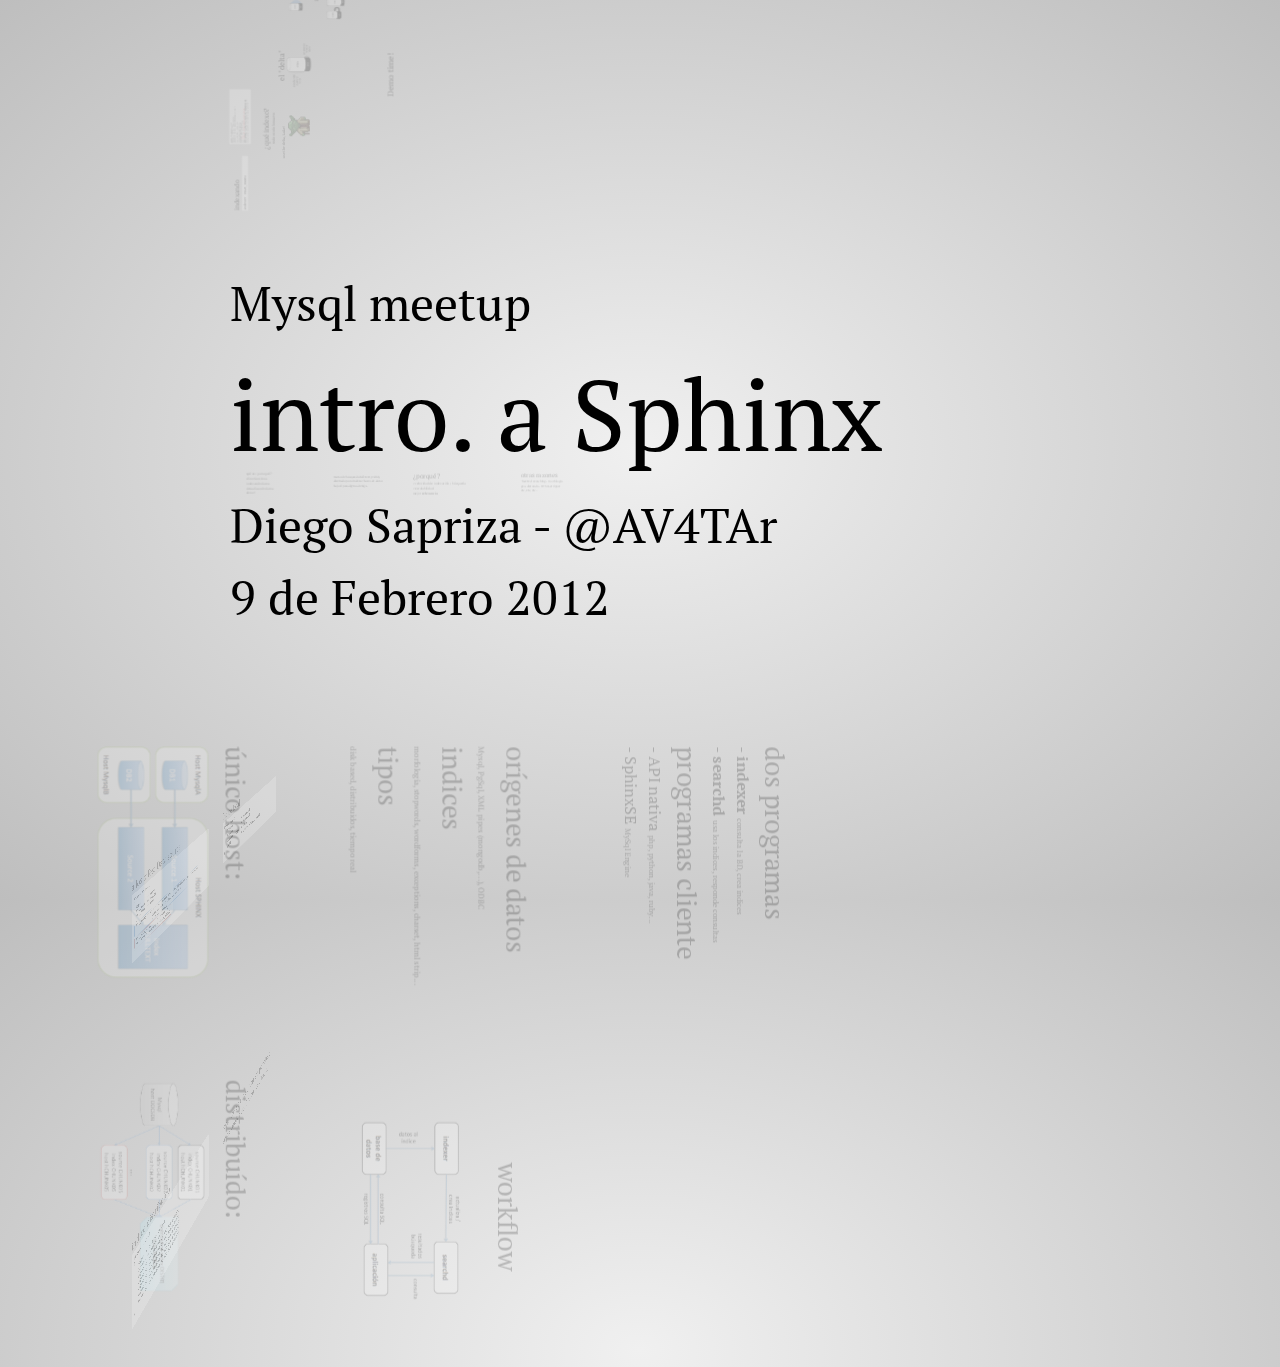
<file: presentacion/sphinx.html>
<!doctype html>
<html lang="en">
    <head>
        <meta charset="utf-8" />
        <title>sphinxsearch by Diego Sapriza - @AV4TAr</title>

        <meta name="description" content="presentación de sphinxsearch para la primer Mysql Meetup en Montevideo Uruguay">
        <meta name="author" content="Diego Sapriza" />

        <link href="http://fonts.googleapis.com/css?family=Open+Sans:regular,semibold,italic,italicsemibold|PT+Sans:400,700,400italic,700italic|PT+Serif:400,700,400italic,700italic" rel="stylesheet" />

        <link href="css/impress-demo.css" rel="stylesheet" />
    </head>

    <body>

        <div id="impress" class="impress-not-supported">


            <div class="fallback-message">
                <p>Your browser <b>doesn't support the features required</b> by impress.js, so you are presented with a simplified version of this presentation.</p>
                <p>For the best experience please use the latest <b>Chrome</b> or <b>Safari</b> browser. Firefox 10 (to be released soon) will also handle it.</p>
            </div>


            <div id="inicial" class="step" data-x="-1000" data-y="-1500" data-scale="15" data-z="0">
                <q>Mysql meetup</q>
                <h1>intro. a Sphinx</h1>
                <q></q>
                <footer>Diego Sapriza - @AV4TAr</footer>
                <footer>9 de Febrero 2012</footer>
            </div>

            <div id="agenda" class="step" data-x="-6500" data-y="-1000" >
                <ul>
                    <li>qué es / para qué?</li>
                    <li>cómo funciona</li>
                    <li>indexando datos</li>
                    <li>Actualizando datos</li>
                    <li>demo!</li>
                </ul>
            </div>


            <div id="que-es" class="step" data-x="-5500" data-y="-1000" data-z="-1000">
                <ul>
                    <li>motor de búsqueda full text (FOSS)</li>
                    <li>diseñado para indexar bases de datos</li>
                    <li>bajo el paradigma de SQL</li>
                </ul>
            </div>

            <div id="porque" class="step" data-x="-4000" data-y="-1000">
                <h1>¿porqué?</h1>
                <ul>
                    <li>> velocidad de indexación / búsqueda</li>
                    <li>> escalabilidad</li>
                    <li>mejor <strong>relevancia</strong></li>
                </ul>
            </div>
            <div id="porque2" class="step" data-x="-2500" data-y="-1000"  data-z="-1000">
                <h1>otras razones</h1>
                <ul>
                    <li>"faceted" searching - morfología</li>
                    <li>geo-distancia - HTML stripper</li>
                    <li>etc, etc, etc...</li>
                </ul>
            </div>

            <div id="como-funciona" class="step" data-x="0" data-y="5000" data-rotate="90" data-scale="5">
                <h2>dos programas</h2>
                <ul>
                    <li>- <strong>indexer</strong> <small>consulta la BD, crea indices</small></li>
                    <li>- <strong>searchd</strong> <small>usa los indices, responde consultas</small></li>
                </ul>
                <h2>programas cliente</h2>
                <ul>
                    <li>- API nativa <small>php, python, java, ruby...</small></li>
                    <li>- SphinxSE <small>MySql Engine</small></li>
                </ul>
            </div>

            <div id="workflow" class="step" data-x="-4000" data-y="5000" data-rotate="90"  data-scale="5">
                <h2>orígenes de datos</h2>
                <small>Mysql, PgSql, XML pipes (mongodb,...), ODBC</small>
                <h2>indices</h2>
                <small>morfología, stopwords, wordforms, exceptions, charset, html strip...</small>
                <h2>tipos</h2>
                <small>disk based, distribuidos, tiempo real</small>
            </div>
            
            <div id="workflow2" class="step" data-x="-4000" data-y="10000" data-rotate="90" data-scale="5">
                <h2 style="text-align: center">workflow</h2>
                <br>
                <p style="text-align: center"><img src="img/workflow.png"></p>
            </div>

            <div id="ejemplo1" class="step" data-x="-8000" data-y="5000" data-rotate="90" data-scale="5">
                <h2>único host:</h2>
                <p style="padding-top: 20px"><img src="img/ejemplo1.png"></p>
            </div>  
            
            <div id="ejemplo1-bifes1" class="step codigo" data-x="-8000" data-y="5000" data-rotate-y="90" data-scale="3">
                <h3>a los bifes: Data source</h3>
                <code><img src="img/code1.png"></code>
            </div>    

            <div id="ejemplo1-bifes2" class="step codigo" data-x="-8000" data-y="5000" data-z="-3000" data-rotate-y="90" data-scale="3">
                <h3>índice local</h3>
                <code><img src="img/code2.png"></code>
            </div> 

            <div id="ejemplo2-distrib" class="step" data-x="-8000" data-y="10000" data-rotate="90" data-scale="5">
                <h2>distribuído:</h2>
                <p style="padding-top: 20px"><img src="img/distrib1.png"></p>
            </div> 

            <div id="ejemplo2-bifes1" class="step codigo" data-x="-8000" data-y="10000" data-rotate-y="90" data-scale="3">
                <h3>índice distribuido</h3>
                <code><img src="img/distrib1-index.png"></code>
            </div>   
            
            <div id="ejemplo2-bifes2" class="step codigo" data-x="-8000" data-y="10000" data-z="-3000" data-rotate-y="90" data-scale="3">
                <p>remotos se consultan en <b class="rotating">paralelo</b>.</p>
                <p>se devuelve un <strong>único</strong> resultado.</p>
            </div> 
            
             <div id="actualizando" class="step" data-x="-7000" data-y="-5500" data-rotate="-90" >
                 <h1>indexando</h1>
                 <code>indexer YOUR_INDEX</code>
            </div>
            
            <div id="actualizando2" class="step" data-x="-7000" data-y="-6500" data-rotate="-90" >
                <code><img src="img/indexer_user_timelines.png"></code>
            </div>
            
            
            
             <div id="actualizando3" class="step" data-x="-6200" data-y="-6000" data-rotate="-90" data-z="1000">
                 <h1 style="text-align: center">¿qué indexo?</h1>
                 <p style="text-align: center;">
                     todo o solo lo nuevo
                 </p>                 
            </div>
            
             <div id="use-the-delta" class="step" data-x="-5500" data-y="-5500" data-rotate="-90" data-z="2000">
                 
                 <p style="text-align: center;">
                     use the delta, Luke!
                 </p>                 
            </div>
            
             <div id="use-the-delta2" class="step" data-x="-5500" data-y="-6500" data-rotate="-90" data-z="2000">
                 <h1 style="text-align: center">el "delta"</h1>
                 <p style="text-align: center;">
                     <img src="img/delta_main_actualizar.png">
                 </p>                 
            </div>
            
             <div id="use-the-delta2_tiempo" class="step" data-x="-5500" data-y="-7500" data-rotate="-90" data-z="2000">
                 <h2 style="text-align: center">delta</h2>
                 <br>
                 <p style="text-align: center; ">
                     <img src="img/delta_main_actualizar_tamanio.png">
                 </p>                 
            </div>
            
             <div id="use-the-delta3" class="step" data-x="-5500" data-y="-8500" data-rotate="-90" data-z="2000">
                 <h2 style="text-align: center">delta</h2>
                 <p style="text-align: center;">
                     <img src="img/delta_main_indexando.png">
                 </p>                 
            </div>

            
             <div id="use-the-delta-merge" class="step" data-x="-4700" data-y="-7000" data-rotate="-90" data-z="3000">
                 <h2 style="text-align: center">merge</h2>
                 <br>
                 <p style="text-align: center;">
                     <img src="img/delta_main_merge_tamanio.png">
                 </p>                 
            </div>
            
             <div id="use-the-delta-merge-time" class="step" data-x="-4700" data-y="-8000" data-rotate="-90" data-z="3000">
                 <h2 style="text-align: center">merge</h2>
                 <br><br><br>
                 <p style="text-align: center;">
                     <img src="img/delta_main_merge.png">
                 </p>                 
            </div>
            
             <div id="demo-time" class="step" data-x="-4000" data-y="-6000" data-rotate="-90" data-z="3000">
                  
                 <p style="text-align: center; font-size: 100px">
                     Demo time!
                 </p>                 
            </div>
            <!--
            <div id="TODO" class="step" data-x="0" data-y="2000" data-scale="25">
               
            </div>
            -->
            
        </div>
        <script src="js/impress.js"></script>
    </body>
</html>
</file>
<file: presentacion/css/impress-demo.css>
/**
 * This is a stylesheet for a demo presentation for impress.js
 * 
 * It is not meant to be a part of impress.js and is not required by impress.js.
 * I expect that anyone creating a presentation for impress.js would create their own
 * set of styles.
 */


/* http://meyerweb.com/eric/tools/css/reset/ 
   v2.0 | 20110126
   License: none (public domain)
*/

html, body, div, span, applet, object, iframe,
h1, h2, h3, h4, h5, h6, p, blockquote, pre,
a, abbr, acronym, address, big, cite, code,
del, dfn, em, img, ins, kbd, q, s, samp,
small, strike, strong, sub, sup, tt, var,
b, u, i, center,
dl, dt, dd, ol, ul, li,
fieldset, form, label, legend,
table, caption, tbody, tfoot, thead, tr, th, td,
article, aside, canvas, details, embed, 
figure, figcaption, footer, header, hgroup, 
menu, nav, output, ruby, section, summary,
time, mark, audio, video {
    margin: 0;
    padding: 0;
    border: 0;
    font-size: 100%;
    font: inherit;
    vertical-align: baseline;
}

/* HTML5 display-role reset for older browsers */
article, aside, details, figcaption, figure, 
footer, header, hgroup, menu, nav, section {
    display: block;
}
body {
    line-height: 1;
}
ol, ul {
    list-style: none;
}
blockquote, q {
    quotes: none;
}
blockquote:before, blockquote:after,
q:before, q:after {
    content: '';
    content: none;
}

table {
    border-collapse: collapse;
    border-spacing: 0;
}


body {
    font-family: 'PT Sans', sans-serif;
    
    min-height: 740px;

    background: rgb(215, 215, 215);
    background: -webkit-gradient(radial, 50% 50%, 0, 50% 50%, 500, from(rgb(240, 240, 240)), to(rgb(190, 190, 190)));
    background: -webkit-radial-gradient(rgb(240, 240, 240), rgb(190, 190, 190));
    background:    -moz-radial-gradient(rgb(240, 240, 240), rgb(190, 190, 190));
    background:      -o-radial-gradient(rgb(240, 240, 240), rgb(190, 190, 190));
    background:         radial-gradient(rgb(240, 240, 240), rgb(190, 190, 190));

    -webkit-font-smoothing: antialiased;
}

b, strong { font-weight: bold }
i, em { font-style: italic}

a {
    color: inherit;
    text-decoration: none;
    padding: 0 0.1em;
    background: rgba(255,255,255,0.5);
    text-shadow: -1px -1px 2px rgba(100,100,100,0.9);
    border-radius: 0.2em;
    
    -webkit-transition: 0.5s;
    -moz-transition:    0.5s;
    -ms-transition:     0.5s;
    -o-transition:      0.5s;
    transition:         0.5s;
}

a:hover {
    background: rgba(255,255,255,1);
    text-shadow: -1px -1px 2px rgba(100,100,100,0.5);
}

/* enable clicking on elements 'hiding' behind body in 3D */
body     { pointer-events: none; }

a,iframe,
#impress { pointer-events: auto; }

/* COMMON STEP STYLES */

.step {
    width: 900px;
    padding: 40px;

    -webkit-box-sizing: border-box;
    -moz-box-sizing:    border-box;
    -ms-box-sizing:     border-box;
    -o-box-sizing:      border-box;
    box-sizing:         border-box;

    font-family: 'PT Serif', georgia, serif;

    font-size: 48px;
    line-height: 1.5;
}

/* fade out inactive slides */

.step {
    -webkit-transition: opacity 1s;
    -moz-transition:    opacity 1s;
    -ms-transition:     opacity 1s;
    -o-transition:      opacity 1s;
    transition:         opacity 1s;
}

.step:not(.active) {
    opacity: 0.2;
}

.step h1 {
	font-size: 100px;
}

.step h2 {
	font-size: 80px;
}


/* STEP SPECIFIC STYLES */

/* hint on the first slide */

.hint {
    position: fixed;
    left: 0;
    right: 0;
    bottom: 200px;
    
    background: rgba(0,0,0,0.5);
    color: #EEE;
    text-align: center;
    
    font-size: 50px;
    padding: 20px;
    
    z-index: 100;
    
    opacity: 0;
    
    -webkit-transform: translateY(400px);
    -moz-transform:    translateY(400px);
    -ms-transform:     translateY(400px);
    -o-transform:      translateY(400px);
    transform:         translateY(400px);

    -webkit-transition: opacity 1s, -webkit-transform 0.5s 1s;
    -moz-transition:    opacity 1s,    -moz-transform 0.5s 1s;
    -ms-transition:     opacity 1s,     -ms-transform 0.5s 1s;
    -o-transition:      opacity 1s,      -o-transform 0.5s 1s;
    transition:         opacity 1s,         transform 0.5s 1s;
}

.step-bored + .hint {
    opacity: 1;
    
    -webkit-transition: opacity 1s 5s, -webkit-transform 0.5s;
    -moz-transition:    opacity 1s 5s,    -moz-transform 0.5s;
    -ms-transition:     opacity 1s 5s,     -ms-transform 0.5s;
    -o-transition:      opacity 1s 5s,      -o-transform 0.5s;
    transition:         opacity 1s 5s,         transform 0.5s;
    
    -webkit-transform: translateY(0px);
    -moz-transform:    translateY(0px);
    -ms-transform:     translateY(0px);
    -o-transform:      translateY(0px);
    transform:         translateY(0px);
}

/* impress.js title */

#title {
    padding: 0;
}

#title .try {
    font-size: 64px;
    position: absolute;
    top: -0.5em;
    left: 1.5em;
    
    -webkit-transform: translateZ(20px);
    -moz-transform:    translateZ(20px);
    -ms-transform:     translateZ(20px);
    -o-transform:      translateZ(20px);
    transform:         translateZ(20px);
}

#title h1 {
    font-size: 190px;
    
    -webkit-transform: translateZ(50px);
    -moz-transform:    translateZ(50px);
    -ms-transform:     translateZ(50px);
    -o-transform:      translateZ(50px);
    transform:         translateZ(50px);
}

.footnote {
    font-size: 32px;
}

/* big thoughts */

#big {
    width: 600px;
    text-align: center;
    font-size: 60px;
    line-height: 1;
}

#big b {
    display: block;
    font-size: 250px;
    line-height: 250px;
}

.thoughts {
    font-size: 90px;
    line-height: 150px;
}

/* tiny ideas */

#tiny {
    width: 500px;
    text-align: center;
}


#ejemplo2-bifes2 b {
    display: inline-block;
    -webkit-transition: 0.5s;
    -moz-transition:    0.5s;
    -ms-transition:     0.5s;
    -o-transition:      0.5s;
    transition:         0.5s;
}


#ejemplo2-bifes2.active .rotating {
    -webkit-transform: rotate(+10deg);
    -moz-transform:    rotate(+10deg);
    -ms-transform:     rotate(+10deg);
    -o-transform:      rotate(+10deg);
    transform:         rotate(+10deg);

    -webkit-transition-delay: 1.75s;
    -moz-transition-delay:    1.75s;
    -ms-transition-delay:     1.75s;
    -o-transition-delay:      1.75s;
    transition-delay:         1.75s;
}




/* imagination */

#imagination {
    width: 600px;
}

#imagination .imagination {
    font-size: 78px;
}

#use-the-delta {
    width: 700px;
    padding-bottom: 300px;
    
    /* Yoda Icon :: Pixel Art from Star Wars http://www.pixeljoint.com/pixelart/1423.htm */
    background-image: url([data-uri]);
    background-position: bottom right;
    background-repeat: no-repeat;
}

#source q {
    font-size: 60px;
}

/* it's in 3D */

#its-in-3d p {
    -webkit-transform-style: preserve-3d;
    -moz-transform-style:    preserve-3d; /* Y U need this Firefox?! */
    -ms-transform-style:     preserve-3d;
    -o-transform-style:      preserve-3d;
    transform-style:         preserve-3d;
}

#its-in-3d span,
#its-in-3d b {
    display: inline-block;
    -webkit-transform: translateZ(40px);
    -moz-transform:    translateZ(40px);
    -ms-transform:     translateZ(40px);
    -o-transform:      translateZ(40px);
     transform:        translateZ(40px);
            
    -webkit-transition: 0.5s;
    -moz-transition:    0.5s;
    -ms-transition:     0.5s;
    -o-transition:      0.5s;
    transition:         0.5s;
}

#its-in-3d .have {
    -webkit-transform: translateZ(-40px);
    -moz-transform:    translateZ(-40px);
    -ms-transform:     translateZ(-40px);
    -o-transform:      translateZ(-40px);
    transform:         translateZ(-40px);
}

#its-in-3d .you {
    -webkit-transform: translateZ(20px);
    -moz-transform:    translateZ(20px);
    -ms-transform:     translateZ(20px);
    -o-transform:      translateZ(20px);
    transform:         translateZ(20px);
}

#its-in-3d .noticed {
    -webkit-transform: translateZ(-40px);
    -moz-transform:    translateZ(-40px);
    -ms-transform:     translateZ(-40px);
    -o-transform:      translateZ(-40px);
    transform:         translateZ(-40px);
}

#its-in-3d .its {
    -webkit-transform: translateZ(60px);
    -moz-transform:    translateZ(60px);
    -ms-transform:     translateZ(60px);
    -o-transform:      translateZ(60px);
    transform:         translateZ(60px);
}

#its-in-3d .in {
    -webkit-transform: translateZ(-10px);
    -moz-transform:    translateZ(-10px);
    -ms-transform:     translateZ(-10px);
    -o-transform:      translateZ(-10px);
    transform:         translateZ(-10px);
}

#its-in-3d .footnote {
    font-size: 32px;

    -webkit-transform: translateZ(-10px);
    -moz-transform:    translateZ(-10px);
    -ms-transform:     translateZ(-10px);
    -o-transform:      translateZ(-10px);
    transform:         translateZ(-10px);
}

#its-in-3d.active span,
#its-in-3d.active b {
    -webkit-transform: translateZ(0px);
    -moz-transform:    translateZ(0px);
    -ms-transform:     translateZ(0px);
    -o-transform:      translateZ(0px);
    transform:         translateZ(0px);
    
    -webkit-transition-delay: 1s;
    -moz-transition-delay:    1s;
    -ms-transition-delay:     1s;
    -o-transition-delay:      1s;
    transition-delay:         1s;
}

/* overview step */

#overview {
    z-index: -1;
    padding: 0;
}

/* on overview step everything is visible */

#impress.step-overview .step {
    opacity: 1;
    cursor: pointer;
}

/*
 * SLIDE STEP STYLES
 *
 * inspired by: http://html5slides.googlecode.com/svn/trunk/styles.css
 *
 * ;)
 */

.slide {
    display: block;

    width: 900px;
    height: 700px;

    padding: 40px 60px;

    border-radius: 10px;

    background-color: white;

    box-shadow: 0 2px 6px rgba(0, 0, 0, .1);
    border: 1px solid rgba(0, 0, 0, .3);

    font-family: 'Open Sans', Arial, sans-serif;

    color: rgb(102, 102, 102);
    text-shadow: 0 2px 2px rgba(0, 0, 0, .1);

    font-size: 30px;
    line-height: 36px;

    letter-spacing: -1px;
}

.slide q {
    display: block;
    font-size: 50px;
    line-height: 72px;

    margin-top: 100px;
}



.slide q strong {
    white-space: nowrap;
}

.slide q .footnote {
    font-size: 30px;
}






/* IMPRESS NOT SUPPORTED STYLES */

.fallback-message {
    font-family: sans-serif;
    line-height: 1.3;
    
    display: none;
    width: 780px;
    padding: 10px 10px 0;
    margin: 20px auto;

    border-radius: 10px;
    border: 1px solid #E4C652;
    background: #EEDC94;
}

.fallback-message p {
    margin-bottom: 10px;
}

.impress-not-supported .step {
    position: relative;
    opacity: 1;
    margin: 20px auto;
}

.impress-not-supported .fallback-message {
    display: block;
}

.step ol li{
padding-left: 40px;
}

small {
    font-size: 50%;
}

code{
    font-family: monospace;
    display: block;
    
    padding: 10px 10px;
    border-radius: 10px;
    background-color: white;
}


.codigo .gist{
    font-size: 20px;
}
</file>
